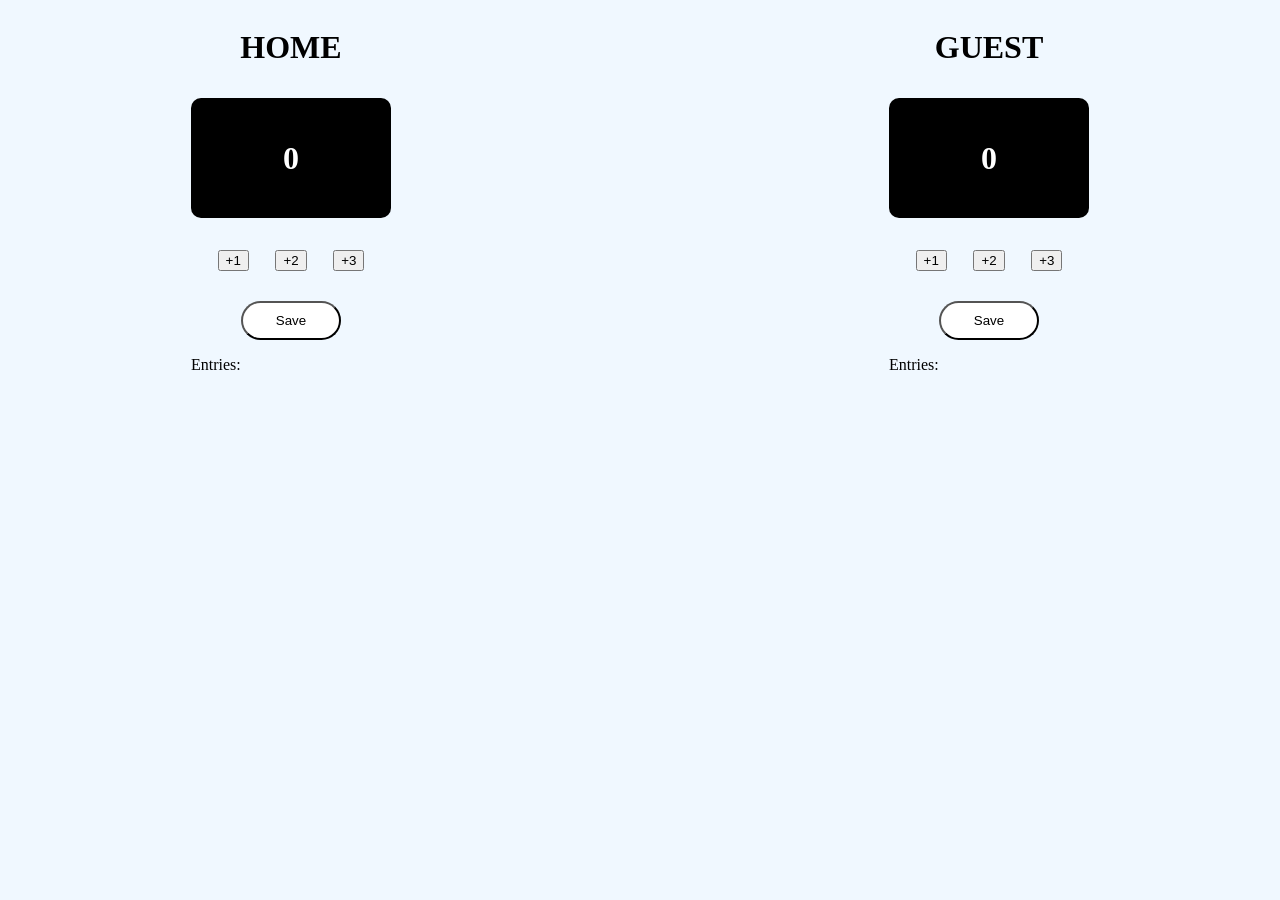
<file: BasketballScoreboard/index.html>
<!DOCTYPE html>
<html>
    <head>
        <link rel= "stylesheet" href="styles.css">
    </head>
    <body>
        <div class="container-main">
            <div class="container-home">
                <h1> HOME </h1>
                <p id="home-score"> 0</p>
                <div class="btn-mainhome">
                    <button onclick="increment1()"> +1 </button>
                    <button onclick="increment2()"> +2 </button>
                    <button onclick="increment3()"> +3 </button>
                </div>
                <button id="save-home" onclick="saveh()"> Save </button>
                <P id="home-entry"> Entries:  </P>
            </div>
            <div class="container-guest">
                <h1> GUEST </h1>
                <p id ="guest-score"> 0 </p>
                <div class="btn-mainguest">
                    <button onclick="guestinc1()"> +1 </button>
                    <button onclick="guestinc2()"> +2 </button>
                    <button onclick="guestinc3()"> +3 </button>
                </div>
                <button id="save-guest" onclick="saveg()">Save</button>
                <P id="guest-entry"> Entries:  </P>
            </div>
        </div>
    <script src="index.js"></script>
    </body>
</html>
</file>
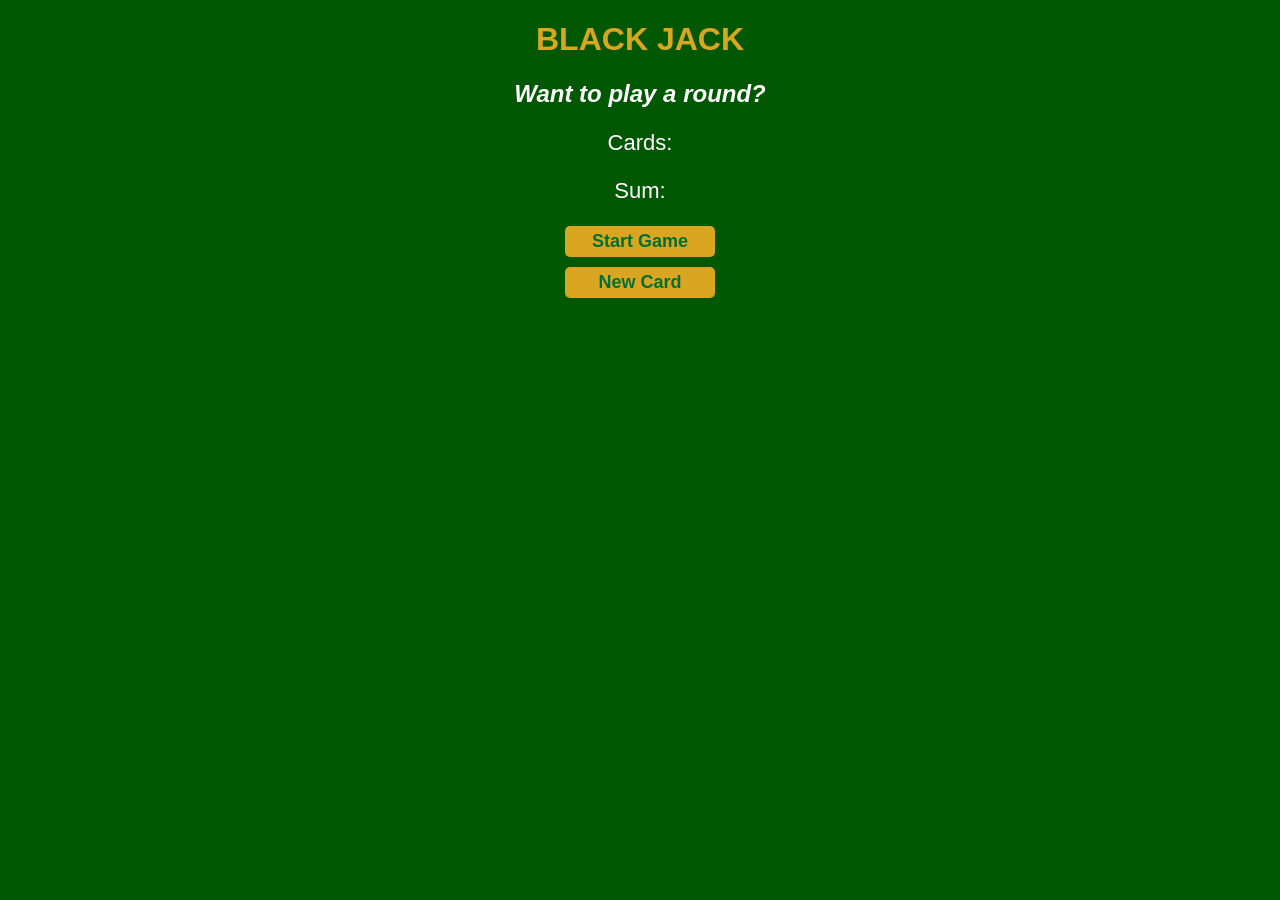
<file: BlackjackGame/index.html>
<!DOCTYPE html>
<html>
    <head>
        <link rel="stylesheet" href="index.css">
    </head>
    <body>
        <h1> BLACK JACK</h1>
        <h2 id="message-el"> Want to play a round?</h2>
        <p id="card-el"> Cards: </p>
        <p id="sum-el"> Sum: </p>
        <button id="start-game" onclick="startGame()"> Start Game</button>
        <button id="new-game" onclick="newcard()"> New Card </button>
        <script src="index.js"></script>
    </body>
</html>
</file>
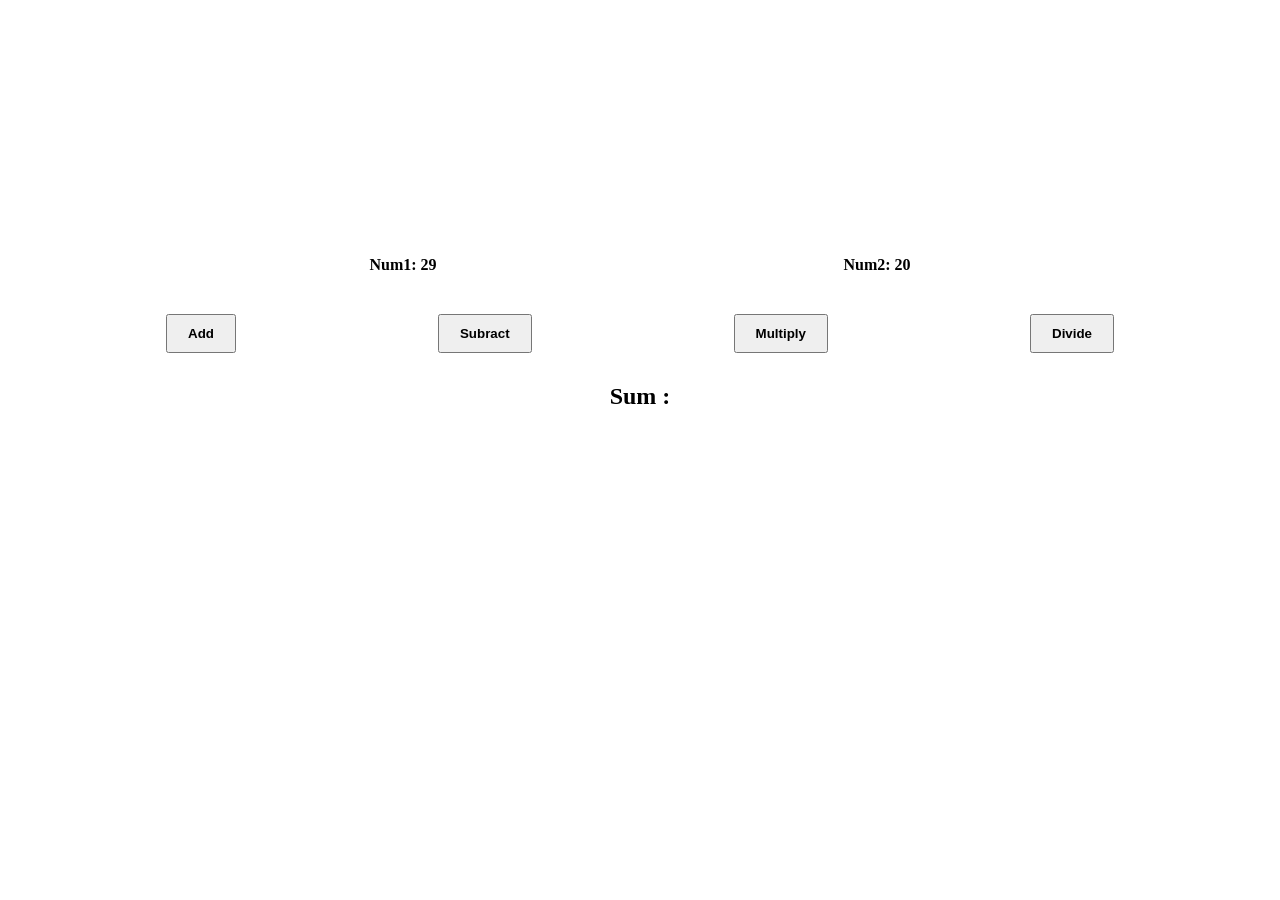
<file: calculator/index.html>
<!DOCTYPE html>
<html>
    <head>
        <link rel="stylesheet" href="styles.css">
    </head>
    <body>
        <div class="input">
            <span id="num1-el"> Num 1 : </span>
            <span id="num2-el">Num 2 : </span>
        </div>
        <div class="container">
            <button onclick="add()"> Add </button>
            <button onclick="subract()"> Subract </button>
            <button onclick="multiply()"> Multiply </button>
            <button onclick="divide()"> Divide </button>
        </div>
    <span id="sum-el"> Sum : </span>
    <script src="index.js"></script>
    </body>
</html>
</file>
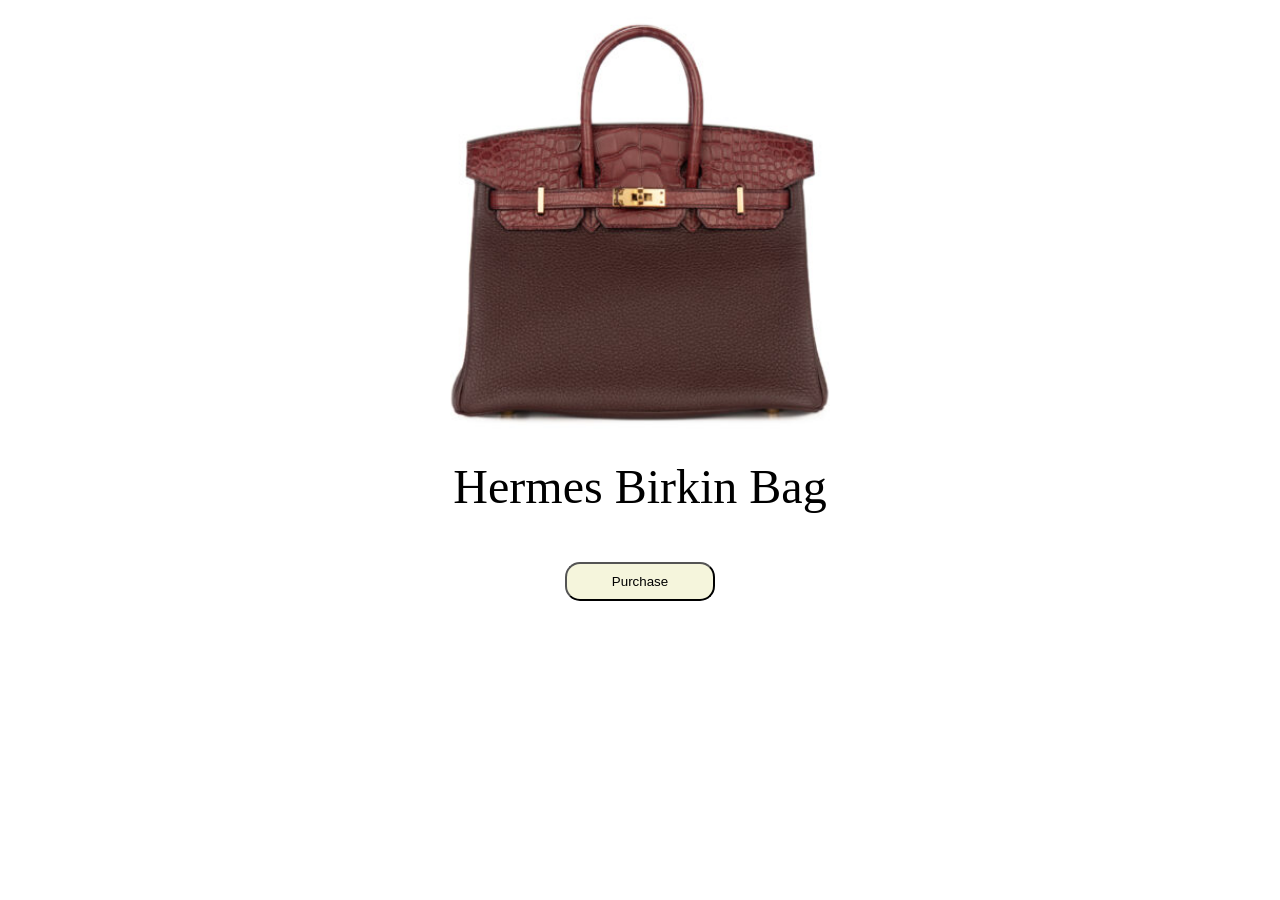
<file: Challenges/index.html>
<!DOCTYPE html>
<html>
    <head>
        <link rel="stylesheet" href="styles.css">
    </head>
    <body>
        <img src="bag.jpg">
        <p class="head"> Hermes Birkin Bag</p>
        <button onclick="purchase()"> Purchase </button>
        <p id="error"> </p>
        <script src="index.js"></script>
    </body>
</html>
</file>
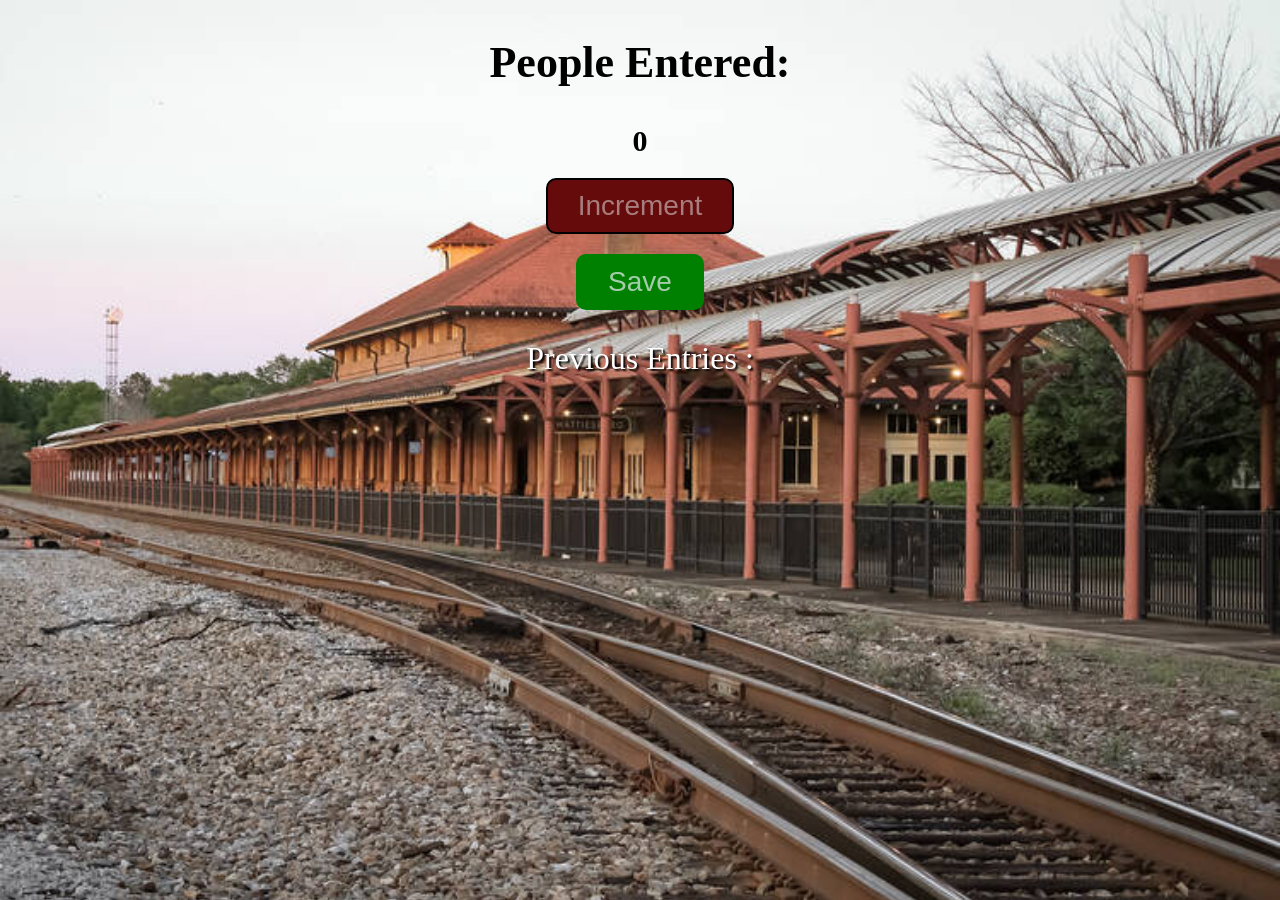
<file: Counter App/index.html>
<!DOCTYPE html>
<html>
    <head>
        <title> Counter App</title>
        <link rel="stylesheet" href="Styles.css">
    </head>
    <body>
        <h2> People Entered:</h2>
        <h1 id="count-el"> 0 </h1>
        <button id="increment-btn" onclick="increment()"> Increment </button>
        <button id="save-btn" onclick="save()"> Save </button>
        <p id="save-el"> Previous Entries :  </p>
        <script src="index.js"></script>
    </body>
</html>
</file>
<file: BasketballScoreboard/styles.css>
.container-main{
    display: flex;
    align-items: center;
    gap: 30px;
    margin: auto;
    width: 75%;
    justify-content: space-between;
}

.container-home{
    margin-left: 25px;
}

.container-guest{
    margin-right: 25px;
}

#home-score{
    background-color: black;
    color: white;
    width: 200px;
    height: 120px;
    font-weight: bolder;
    font-size: xx-large;
    justify-content: center;
    display: flex;
    align-items: center;
    border-radius: 10px;
   
}
 
body{
    background-color: aliceblue;
}

#guest-score{
    background-color: black;
    color: white;
    width: 200px;
    height: 120px;
    display: flex;
    justify-content: center;
    font-weight: bolder;
    font-size: xx-large;
    align-items: center;
    border-radius: 10px;
}

h1{
    text-align: center;
}

.btn-mainhome{
    display: flex;
    align-items: center;
    justify-content: space-evenly;
}

.btn-mainguest{
    display: flex;
    align-items: center;
    justify-content: space-evenly;
}

#save-home{
    display: block;
    margin-left: auto;
    margin-right: auto;
    width: 100px;
    margin-top: 30px;
    padding-top: 10px;
    padding-bottom: 10px;
    border-radius: 20px;
    background-color: white;
}

#save-home:hover{
    background-color: black;
    color: whitesmoke;
}

#save-guest{
    display: block;
    margin-left: auto;
    margin-right: auto;
    width: 100px;
    margin-top: 30px;
    padding-top: 10px;
    padding-bottom: 10px;
    border-radius: 20px;
    background-color: white;
}

#save-guest:hover{
    background-color: black;
    color: whitesmoke;
}
</file>
<file: BlackjackGame/index.css>
h1{
    color: goldenrod;
    text-align: center;
}
body{
    background-color: rgb(2, 88, 2);
    font-family: 'Trebuchet MS', 'Lucida Sans Unicode', 'Lucida Grande', 'Lucida Sans', Arial, sans-serif;
}
#message-el{
    text-align: center;
    color: white;
    font-style: italic;
}
#card-el{
    text-align: center;
    font-size: 22px;
    color: white;
}
#sum-el{
    text-align: center;
    font-size: 22px;
    color: white;
}
#start-game{
    color: #016f32;
    width: 150px;
    background-color: goldenrod;
    display: block;
    margin-left: auto;
    margin-right: auto;
    font-size: 18px;
    padding-top: 5px;
    padding-bottom: 5px;
    font-weight: bold;
    border-radius: 5px;
    border: none;
}
#new-game{
    color: #016f32;
    width: 150px;
    background-color: goldenrod;
    display: block;
    margin-left: auto;
    margin-right: auto;
    font-size: 18px;
    padding-top: 5px;
    padding-bottom: 5px;
    font-weight: bold;
    border-radius: 5px;
    border: none;
    margin-top: 10px;
}
</file>
<file: calculator/styles.css>
.container{
    margin-top: 40px;
    display: flex;
    text-align: center;
    justify-content: space-between;
    width: 75%;
    margin-left: auto;
    margin-right: auto;
}

body{
    margin-top: 20%;
    
}

.input{
    display: flex;
    width: 75%;
    margin-left: auto;
    margin-right: auto;
    justify-content: space-around;
    font-weight: bold;
}

button{
    padding-left: 20px;
    padding-right: 20px;
    padding-top: 10px;
    padding-bottom: 10px;
    font-weight: bold;
}

#sum-el{
    display: block;
    margin-left: auto;
    margin-right: auto;
    width: 75%;
    margin-top: 30px;
    text-align: center;
    font-weight: bolder;
    font-size: x-large;
}
</file>
<file: Challenges/styles.css>
img{
    display: block;
    margin-left: auto;
    margin-right: auto;
    width: 50%;
}

.head{
    text-align: center;
    margin-top: 30px;
    font-size: 48px;
}

button{
    display: block;
    margin-left: auto;
    margin-right: auto;
    width: 150px;
    padding-top: 10px;
    padding-bottom: 10px;
    background-color:beige;
    border-radius: 15px;
}
 button:hover{
    background-color: brown;
    color: white;
 }

#error{
    color: red;
    text-align: center;
    font-size: 18px;
}
</file>
<file: Counter App/Styles.css>
body{
    background-image: url(image.jpg);
    background-size: cover;
    text-align: center;
}

#increment-btn{
    color: rgb(168, 125, 125);
    padding-top: 10px;
    padding-bottom: 10px;
    padding-left: 30px;
    padding-right: 30px;
    border: 2px solid black;
    font-size: 28px;
    background-color: rgb(102, 11, 11);
    border-radius: 10px;
    display: block;
    margin-left: auto;
    margin-right: auto;
    
}

h2{
    font-size: 44px;
}

#count-el{
    font-size:30px;
}

#save-btn{
    color: rgb(165, 204, 170);
    padding-top: 10px;
    padding-bottom: 10px;
    padding-left: 30px;
    padding-right: 30px;
    border: 2px solid green;
    font-size: 28px;
    background-color: green;
    border-radius: 10px;
    display: block;
    margin-top: 20px;
    margin-left: auto;
    margin-right: auto;
}

#save-el{
    color: white;
    margin-top: 30px;
    font-size: 32px;   
    text-shadow: 2px 2px 2px rgb(0, 0, 0);
}
</file>
